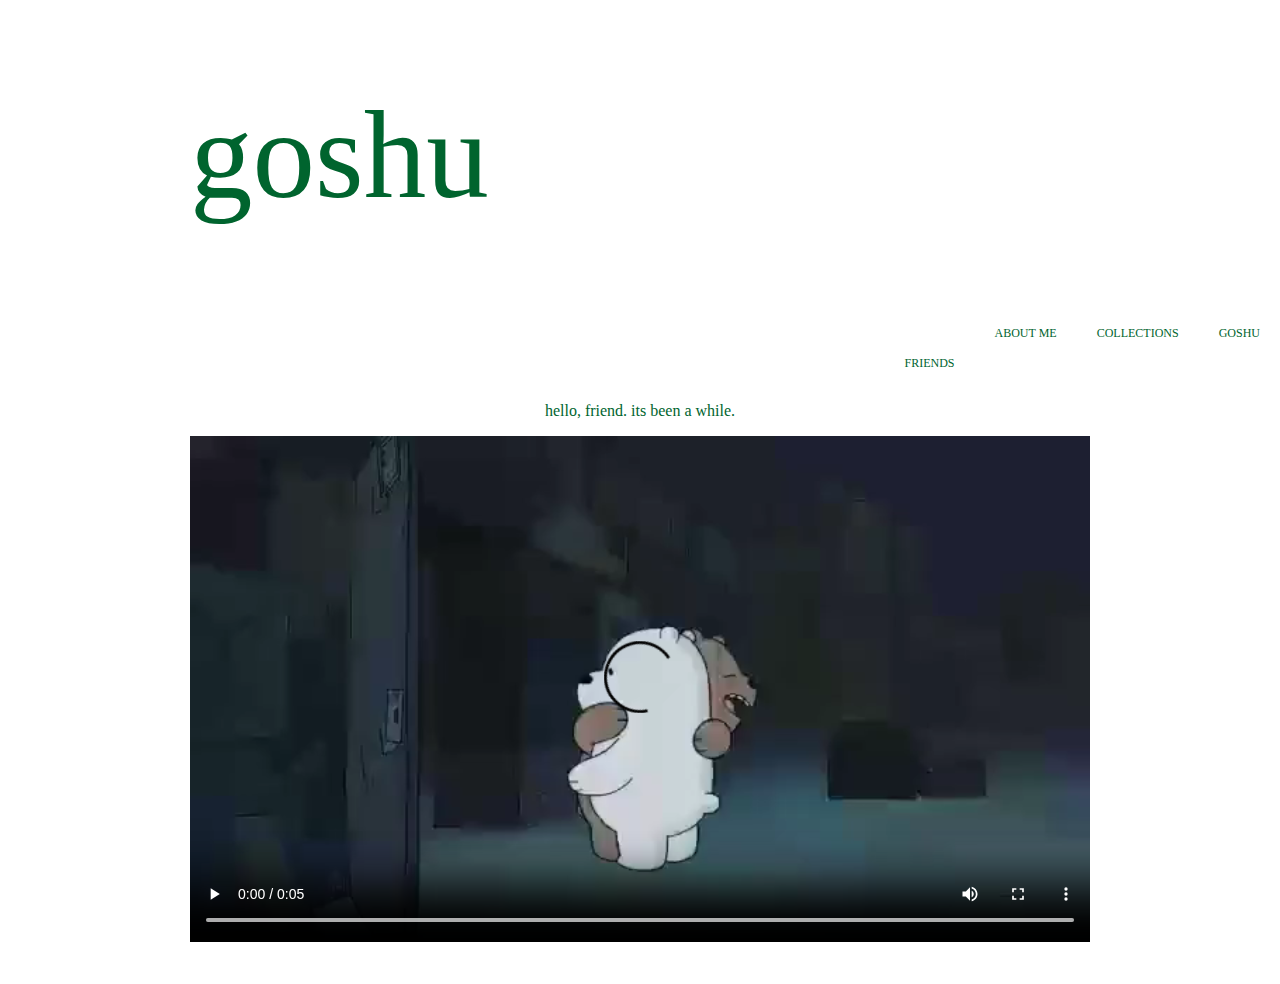
<file: index.html>
<!DOCTYPE html>
<html>
    <head>
        <title>goshu</title> 
        <link href="style.css" rel="stylesheet">
    </head>
<body>
    <div class="container">
        <header>
            <h1>goshu</h1>
        </header>
    
        <nav class="topnav">
            <ul>
                <li><a href="index.html">goshu</a></li>
                <li><a href="#">collections</a>
                    <ul>
                        <li><a href="daysgoneby.html">days gone by</a></li>
                        <li><a href="newworld.html">a new world</a></li>
                        <li><a href="#">harvey</a></li>
                        <li><a href="creatures.html">creatures</a></li>
                    </ul>
                </li>
                <li><a href="aboutme.html">about me</li>
                <li><a href="#">friends</a></li>
            </ul>
        </nav>
    </div>

    <p>hello, friend.
    its been a while.</p>

    <center><video src="fotos/barebears.mp4" controls width="900"></center>
</body> 


</html>
</file>
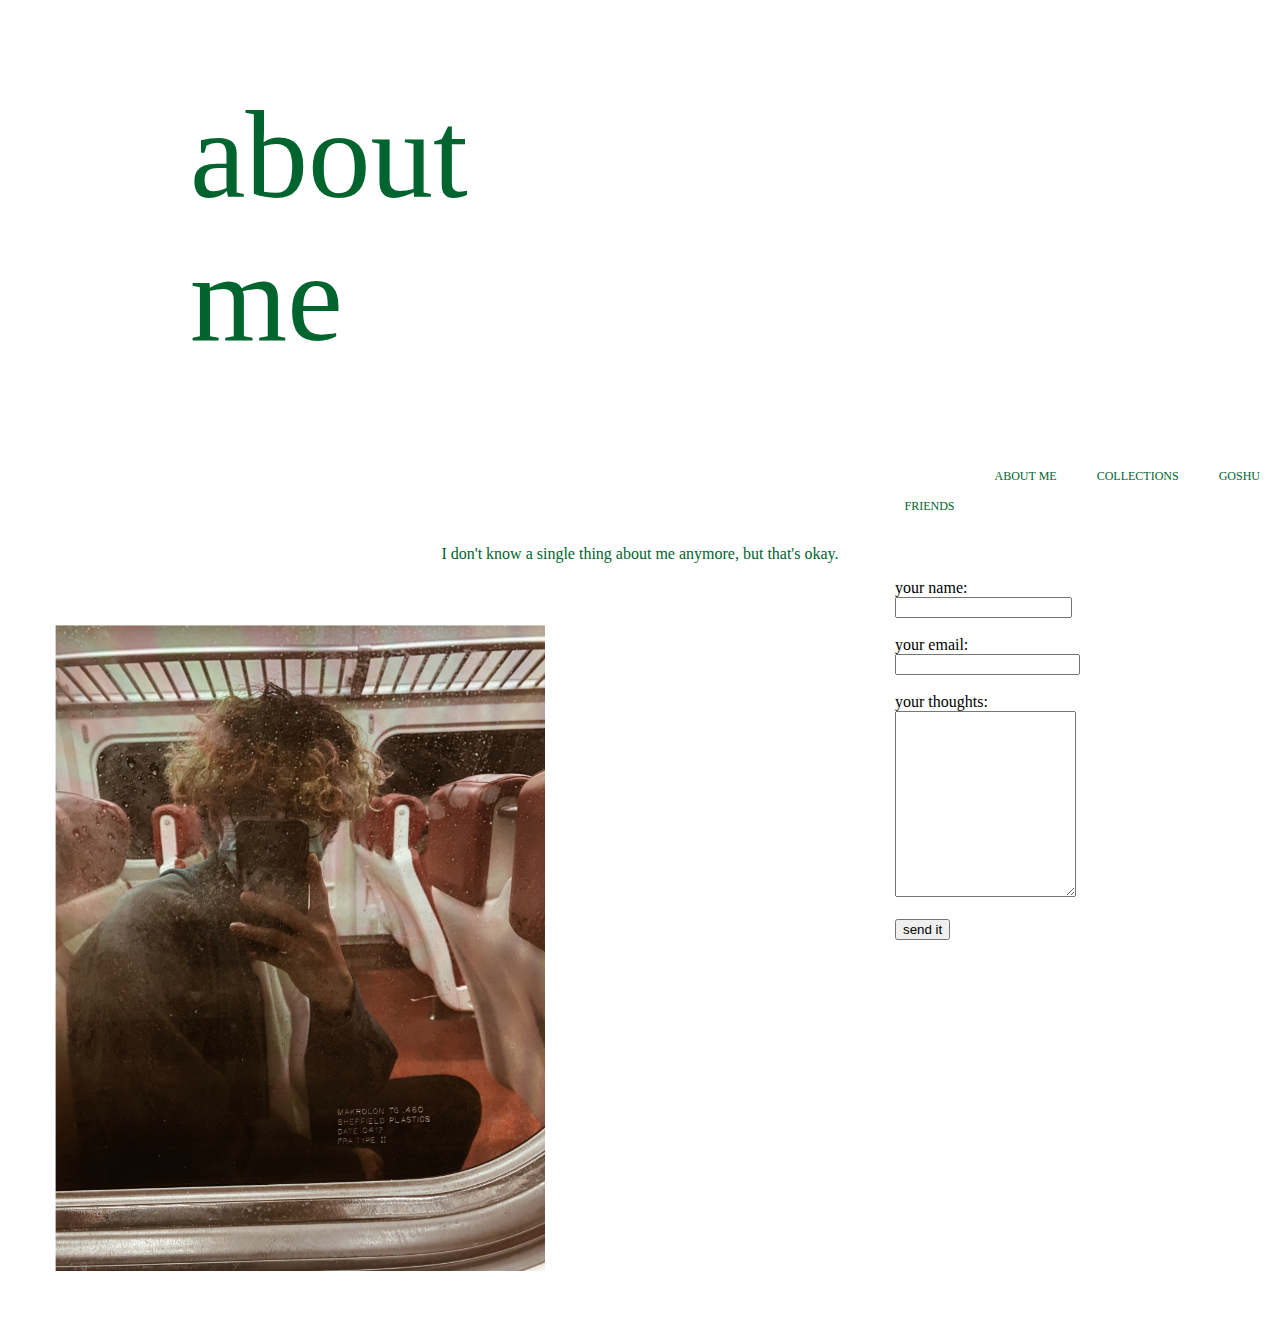
<file: aboutme.html>
<!DOCTYPE html>
<html>
    <head>
        <title>about me</title>
        <link href="style.css" rel="stylesheet">
    </head>
<body>
    <div class="container">
        <header>
            <h1>about me</h1>
        </header>
    
        <nav class="topnav">
            <ul>
                <li><a href="index.html">goshu</a></li>
                <li><a href="#">collections</a>
                    <ul>
                        <li><a href="daysgoneby.html">days gone by</a></li>
                        <li><a href="newworld.html">a new world</a></li>
                        <li><a href="#">harvey</a></li>
                        <li><a href="creatures.html">creatures</a></li>
                    </ul>
                </li>
                <li><a href="aboutme.html">about me</li>
                <li><a href="#">friends</a></li>
            </ul>
        </nav>
    </div>

    <p>
    I don't know a single thing about me anymore, but that's okay.
    </p>
    <img style="float:left" src="fotos/goshu.png" width="600" height="750">

    <form class="message" action="somethingcringeworthy69@gmail.com" method="POST" enctype="multipart/form-data" name="EmailForm">
    your name:<br>
    <input type="text" size="19" name="Contact-Name"><br><br>
    your email:<br>
    <input type="email" name="Contact-Email"><br><br> 
    your thoughts:<br> 
    <textarea name="Contact-Message" rows="12″ cols="45″> 
    </textarea><br><br> 
    <button type="submit" value="Submit">send it</button>
</form>  
    
</body>
</html>
</file>
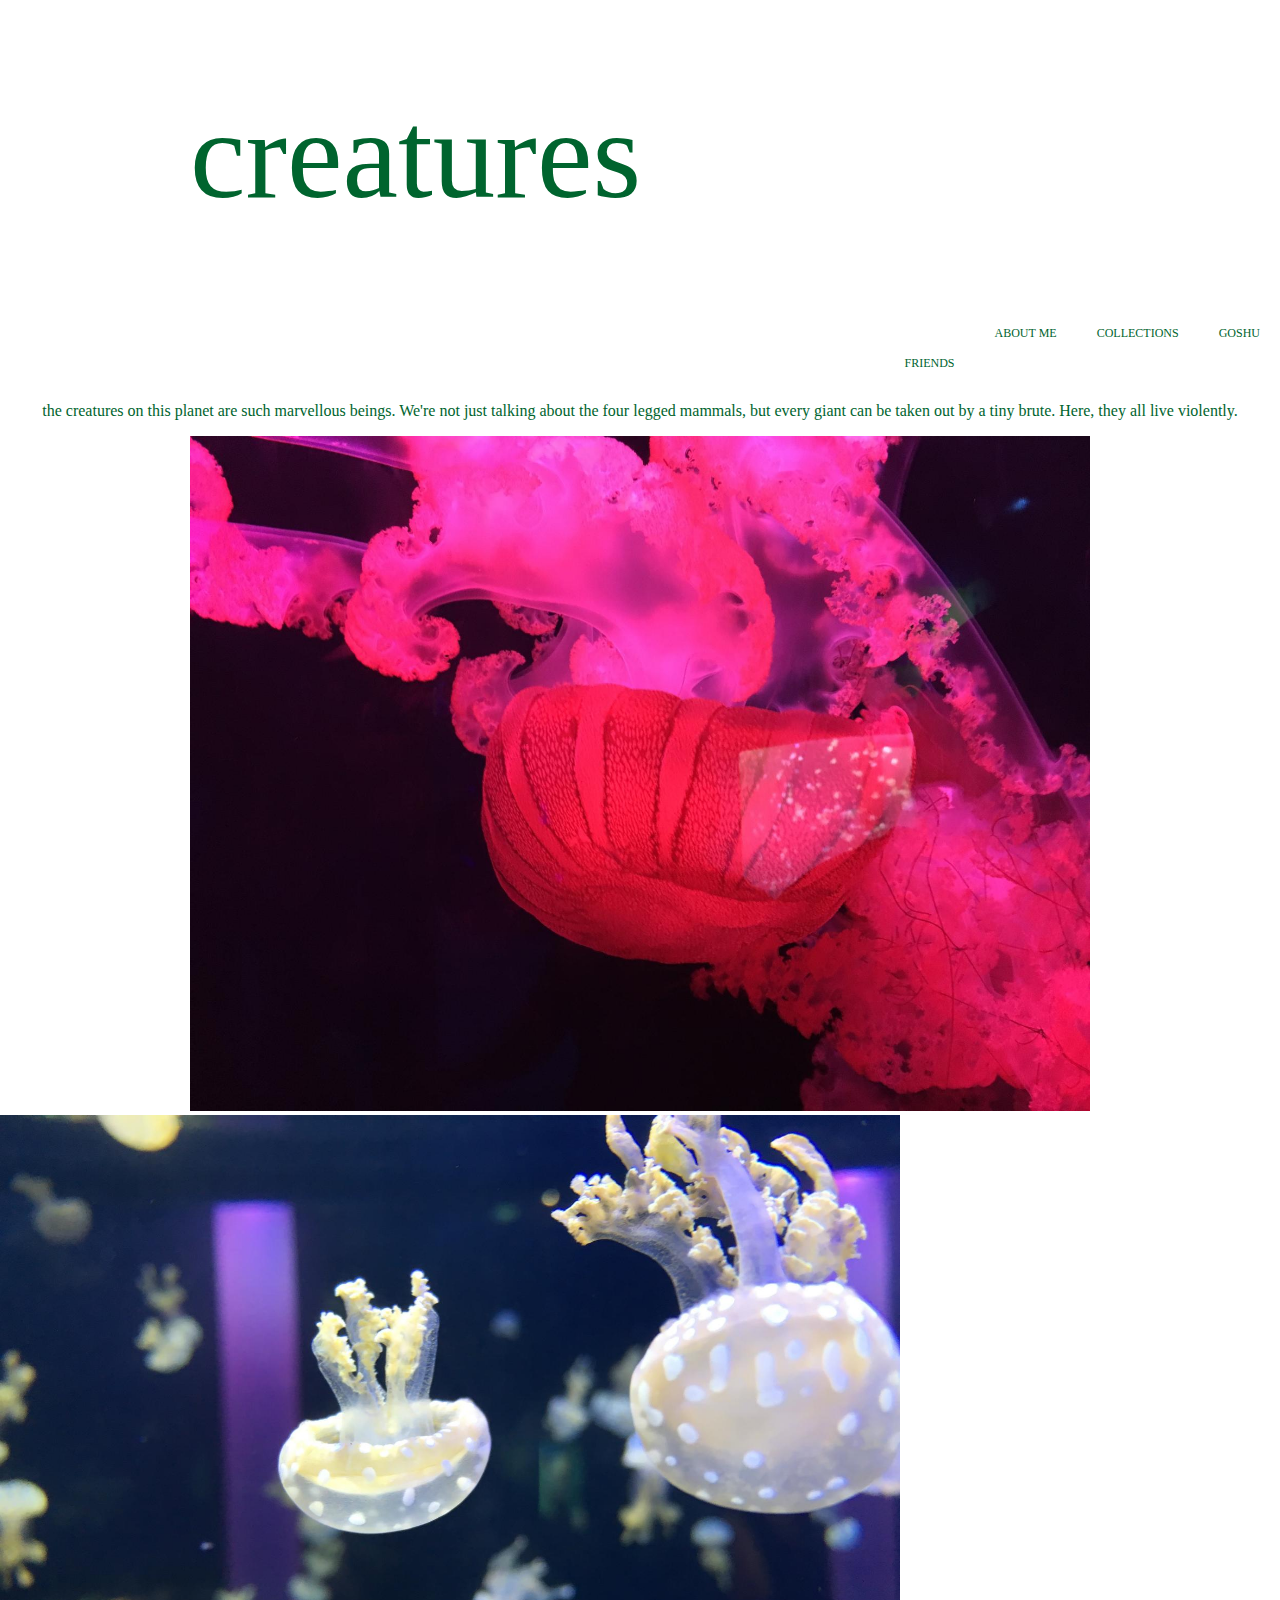
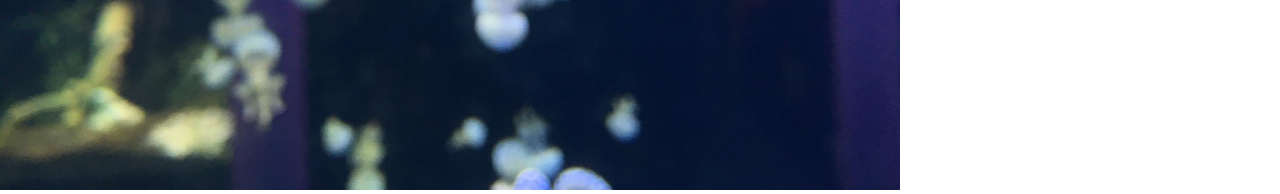
<file: creatures.html>
<!DOCTYPE html>
<html>
    <head>
        <title>creatures</title>
        <link href="style.css" rel="stylesheet">
    </head>
<body>
    <div class="container">
        <header>
            <h1>creatures</h1>
        </header>
    
        <nav class="topnav">
            <ul>
                <li><a href="index.html">goshu</a></li>
                <li><a href="#">collections</a>
                    <ul>
                        <li><a href="daysgoneby.html">days gone by</a></li>
                        <li><a href="newworld.html">a new world</a></li>
                        <li><a href="#">harvey</a></li>
                        <li><a href="creatures.html">creatures</a></li>
                    </ul>
                </li>
                <li><a href="aboutme.html">about me</li>
                <li><a href="#">friends</a></li>
            </ul>
        </nav>
    </div>

    <center><p>the creatures on this planet are such marvellous beings. We're not just talking about the four legged mammals, but every giant can be taken out by a tiny brute. Here, they all live violently.</p></center>    

    <center><img src="fotos/jelly.jpeg" width="900"></center>
    <img src="fotos/babyjelly.jpeg" width="900">
        
</body>
</html>
</file>
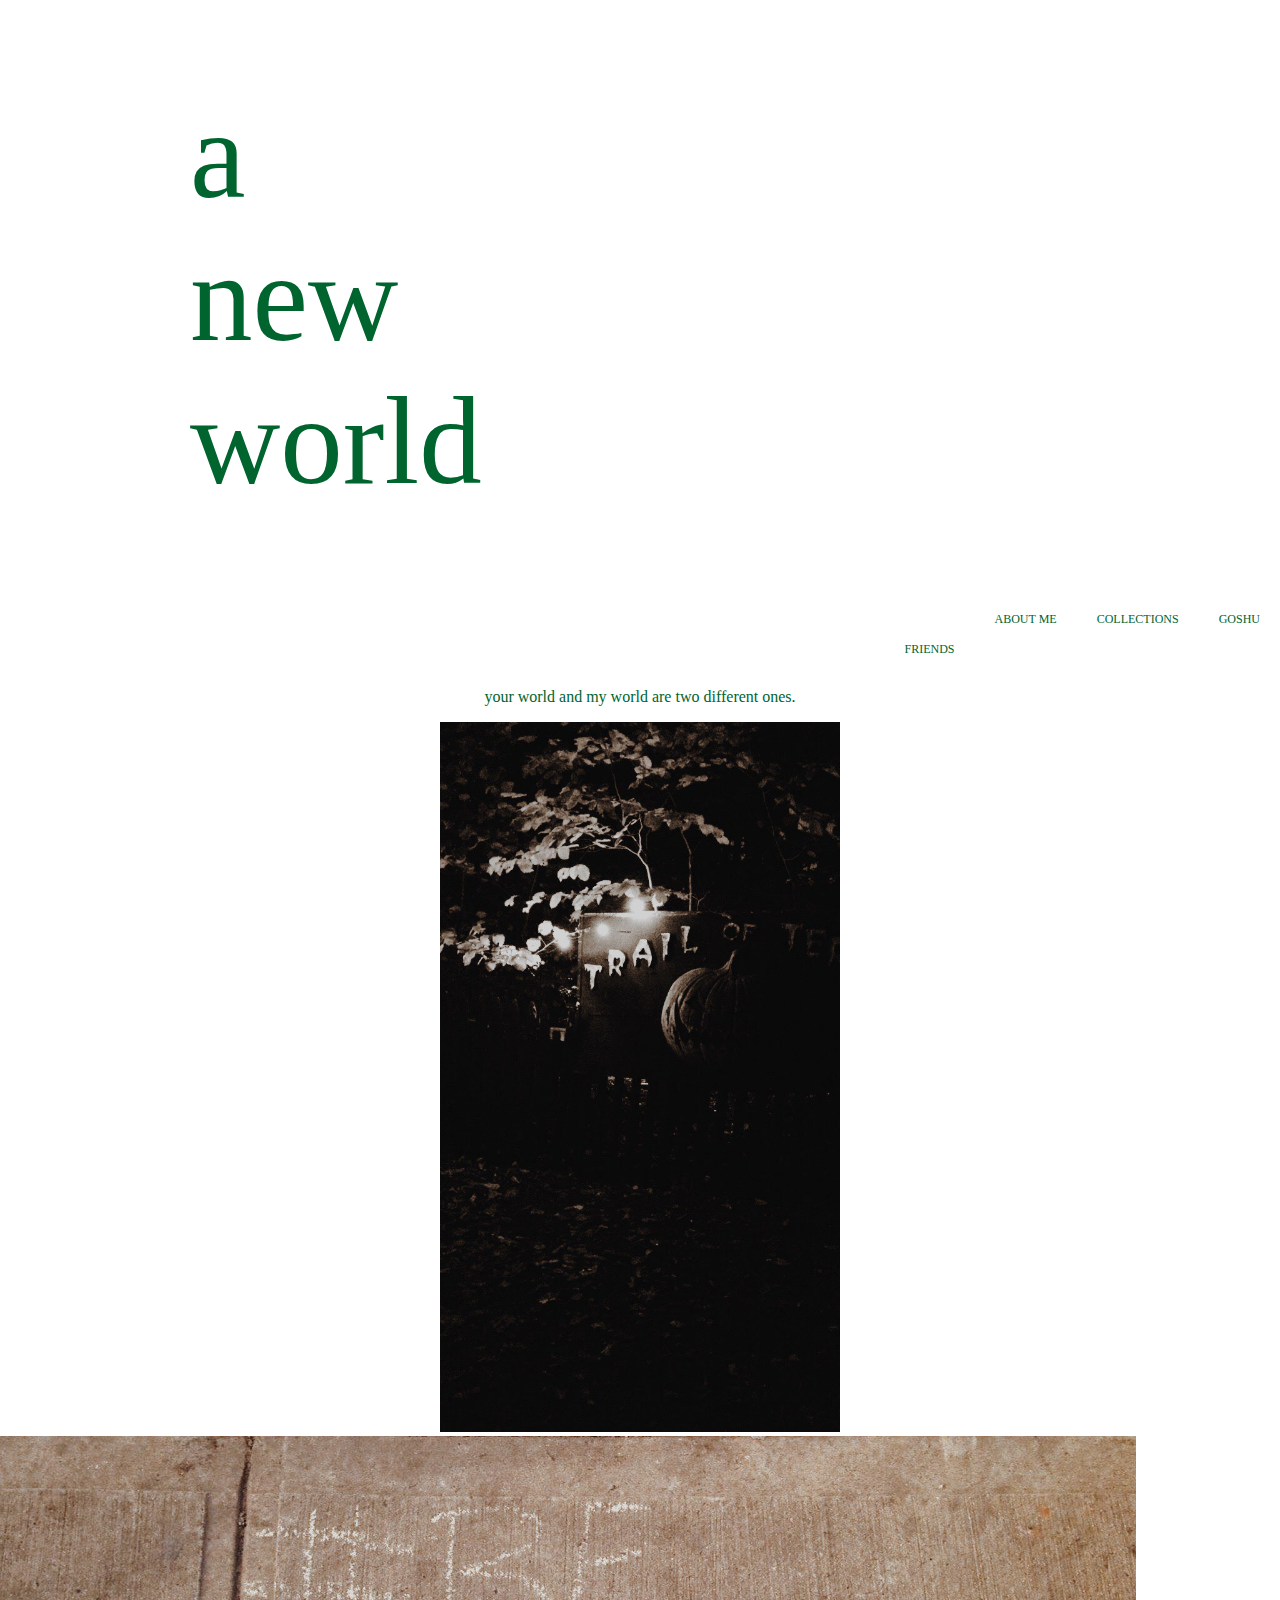
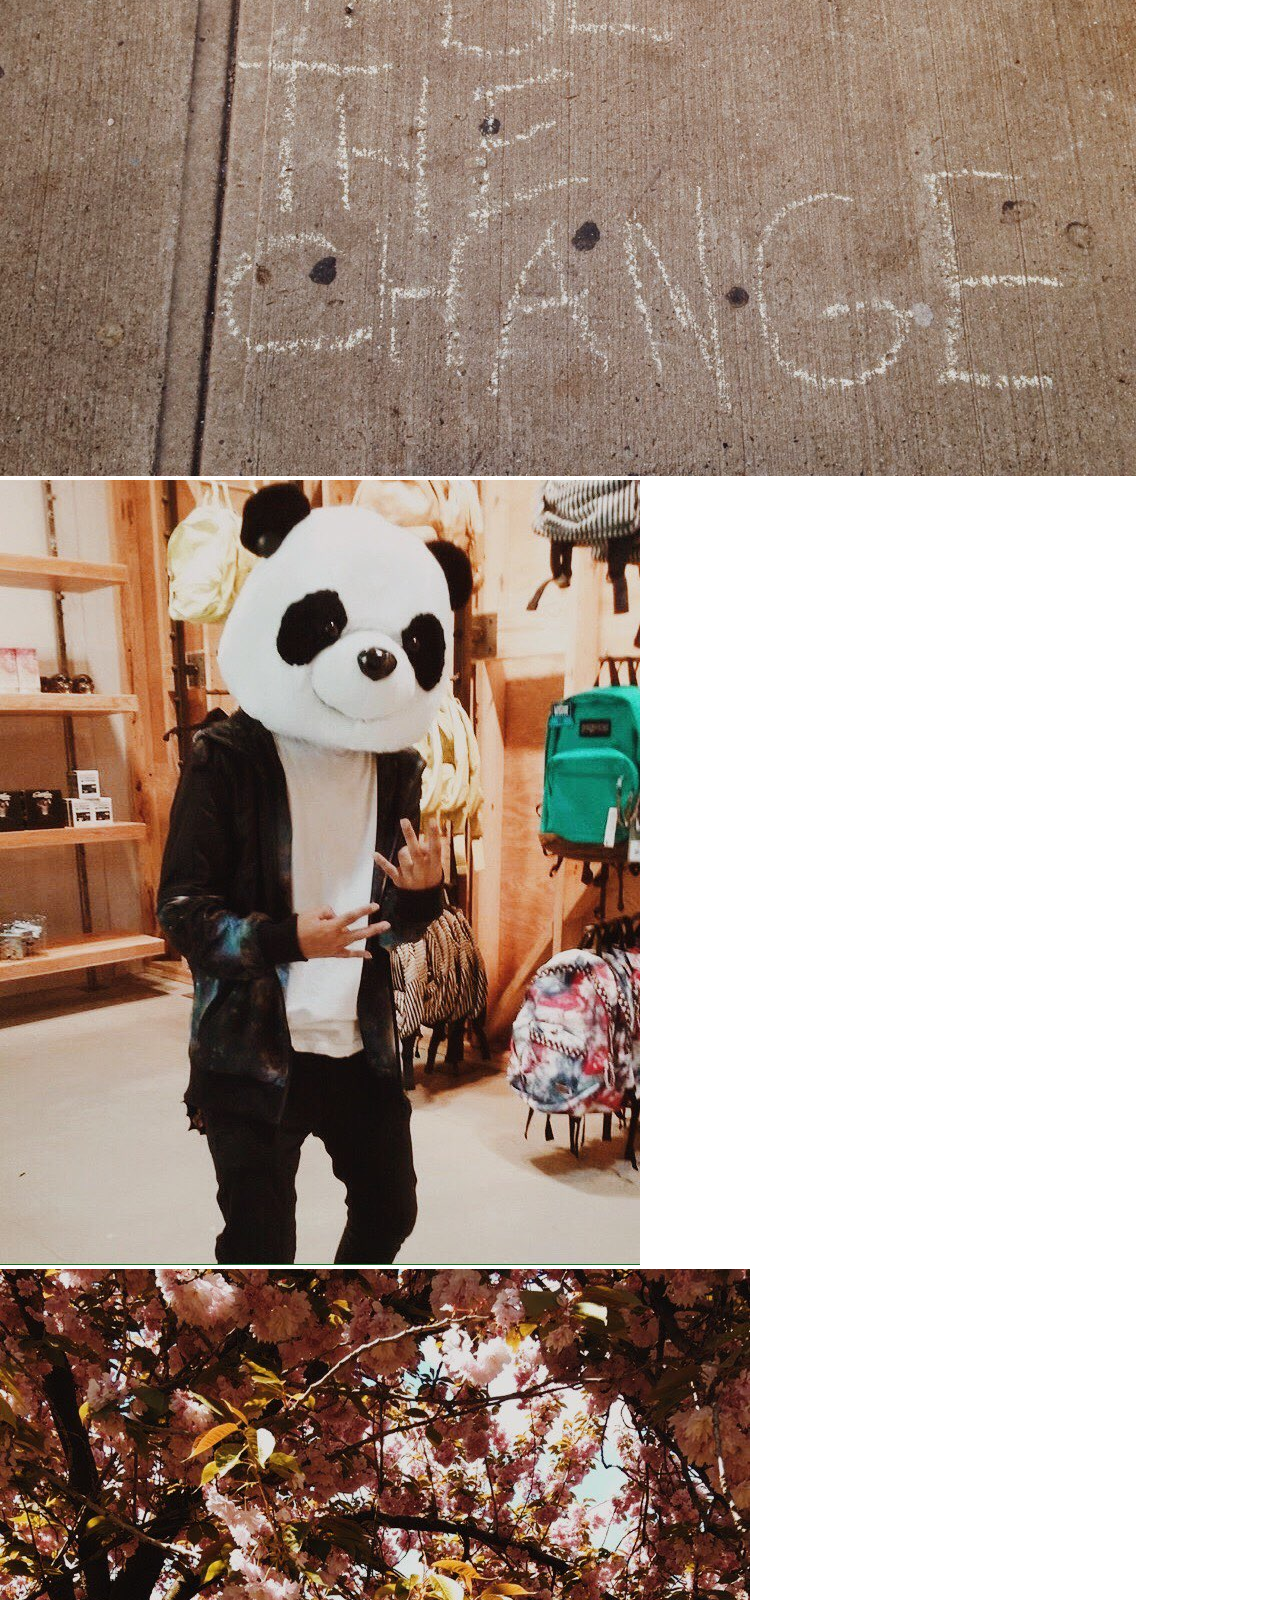
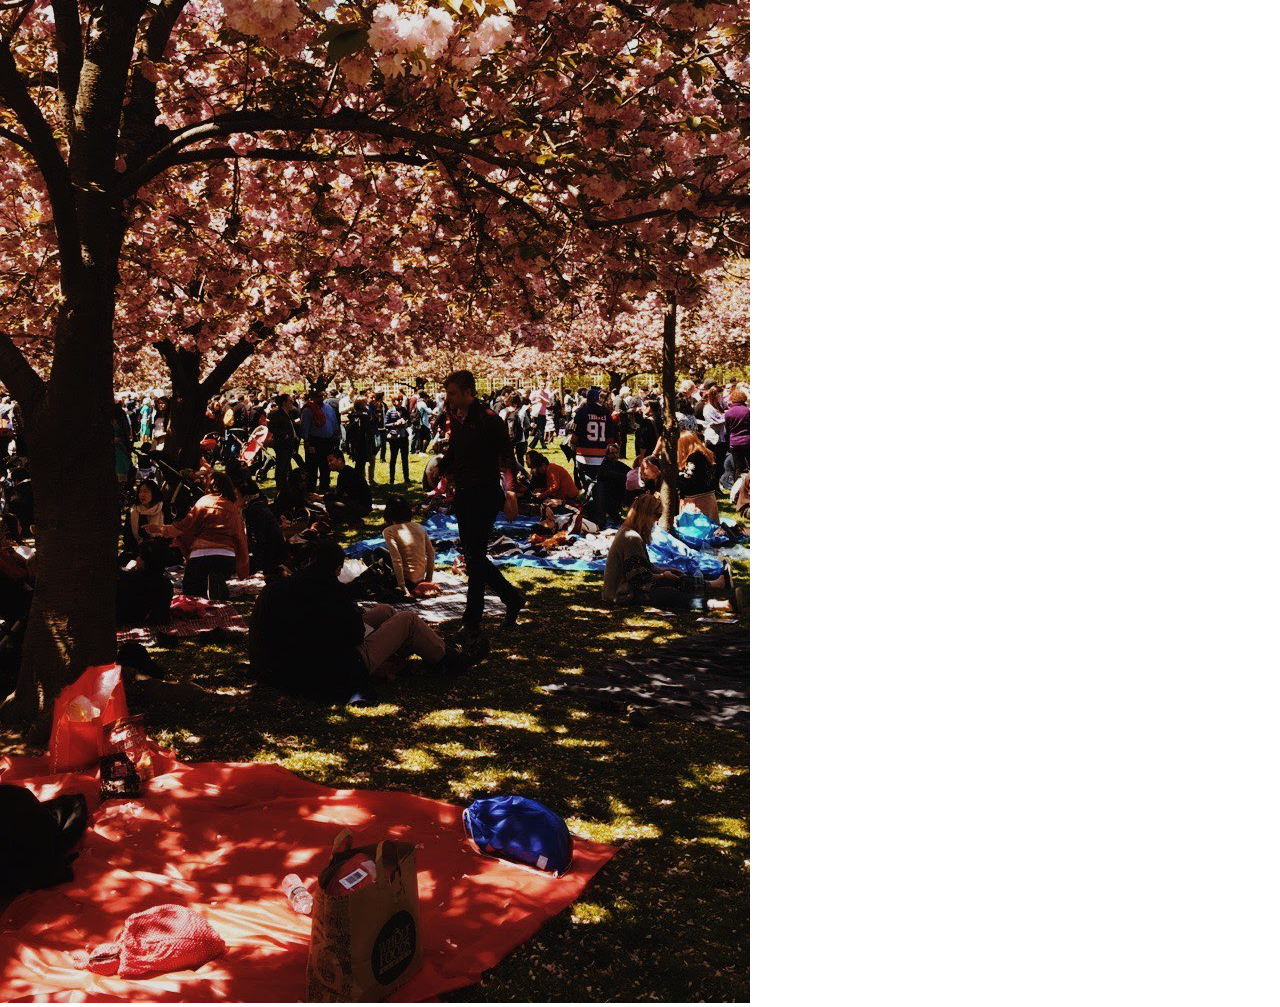
<file: newworld.html>
<!DOCTYPE html>
<html>
    <head>
        <title>a new world</title>
        <link href="style.css" rel="stylesheet">
    </head>
<body>
    <div class="container">
        <header>
            <h1>a new world</h1>
        </header>
    
        <nav class="topnav">
            <ul>
                <li><a href="index.html">goshu</a></li>
                <li><a href="#">collections</a>
                    <ul>
                        <li><a href="daysgoneby.html">days gone by</a></li>
                        <li><a href="newworld.html">a new world</a></li>
                        <li><a href="#">harvey</a></li>
                        <li><a href="creatures.html">creatures</a></li>
                    </ul>
                </li>
                <li><a href="aboutme.html">about me</li>
                <li><a href="#">friends</a></li>
            </ul>
        </nav>
    </div>

    <center><p>your world and my world are two different ones. </p></center>

    <center><img src="fotos/trail.jpg" width="400"></center>
    <img src="fotos/bechange.jpeg">
    <img src="fotos/shoot.jpeg">
    <img src="fotos/nj.jpeg">
        
</body>
    
</html>
</file>
<file: style.css>
.container h1 {
    /*in this section, I have specifically added some elements to my main title of the website. I change the font to make it bigger while adjusting where I would want the title placed as well.*/
    color: #00642E;
    font: lexend deca;
    font-size: 125px;
    padding: 0px 0px 0 20px;
    margin-left: 170px;
    margin-right: 1000px;
    font-weight: lighter;
}

.container .topnav {
    /*this displays the font and color to the text of my navigation.*/
    font-size: 17px;
    color: #00642E;
    background: white;    
}

.topnav:after {
    content: '';
    clear: both;
    display: block;
}

.topnav ul {
    /*this shows how I was able to frame my navigation to the top right*/
    text-align: right;
    list-style: none;
    margin: 0;
}

.topnav ul li {
    /*for the dropdown on the "collection" navigations, this will show the options inside as a list with no decoration*/
    list-style-type: none;
    float: right;
    position: relative;
}

.topnav ul li a {
    /* the color of the link text and how big I want the font or padding. */
    text-decoration: none;
    color: #00642E;
    padding: 15px 20px;
    display: block;
}

.topnav ul li:hover a {
    /*this is the color behind the navigation bar.*/
    background: white;
}

.topnav ul ul{
    /*this shows how I positioned and placed the links inside of the 'collections' dropdown in the navigation bar*/
    position: absolute;
    padding: 0;
    min-width: 160px;
    display: none;
    top: 100%;
    right: 0;
}

.topnav ul li:hover > ul{
    /*this is the formula to actually have the dropdown on the 'collections' navigation bar.*/
    display: block;
}

.topnav ul ul li:hover a{
    /*this is where I set the background of the backdrop of collections as white.*/
    background: white;
}

.topnav ul ul li{
    position: relative
}

.message{
    float: right;
    margin-right: 200px;
}

p {
    color: #00642E;
    /*how the text on my paragraph tags will look like*/
    font-weight: lighter;
    text-align: center;
    font: lexend deca;
}
    
body {
    /*this is how I want the main body to look like and be positioned*/
    background-color: white;
    margin: 0;
    padding: 0;
    font-family: lexend deca;
    -webkit-background-size: cover;
    background-size: cover;
    background-position: center center;
    background-repeat: no-repeat;
    height: 100vh;
}

a {
    /*how the link text will display on the navigation bar*/
    font-size: 12px;
    text-transform: uppercase;
}


video {
    /*this shows how I was able to place the video at the center of my page.*/
    display: block;
    margin: 0 auto;
}
</file>
